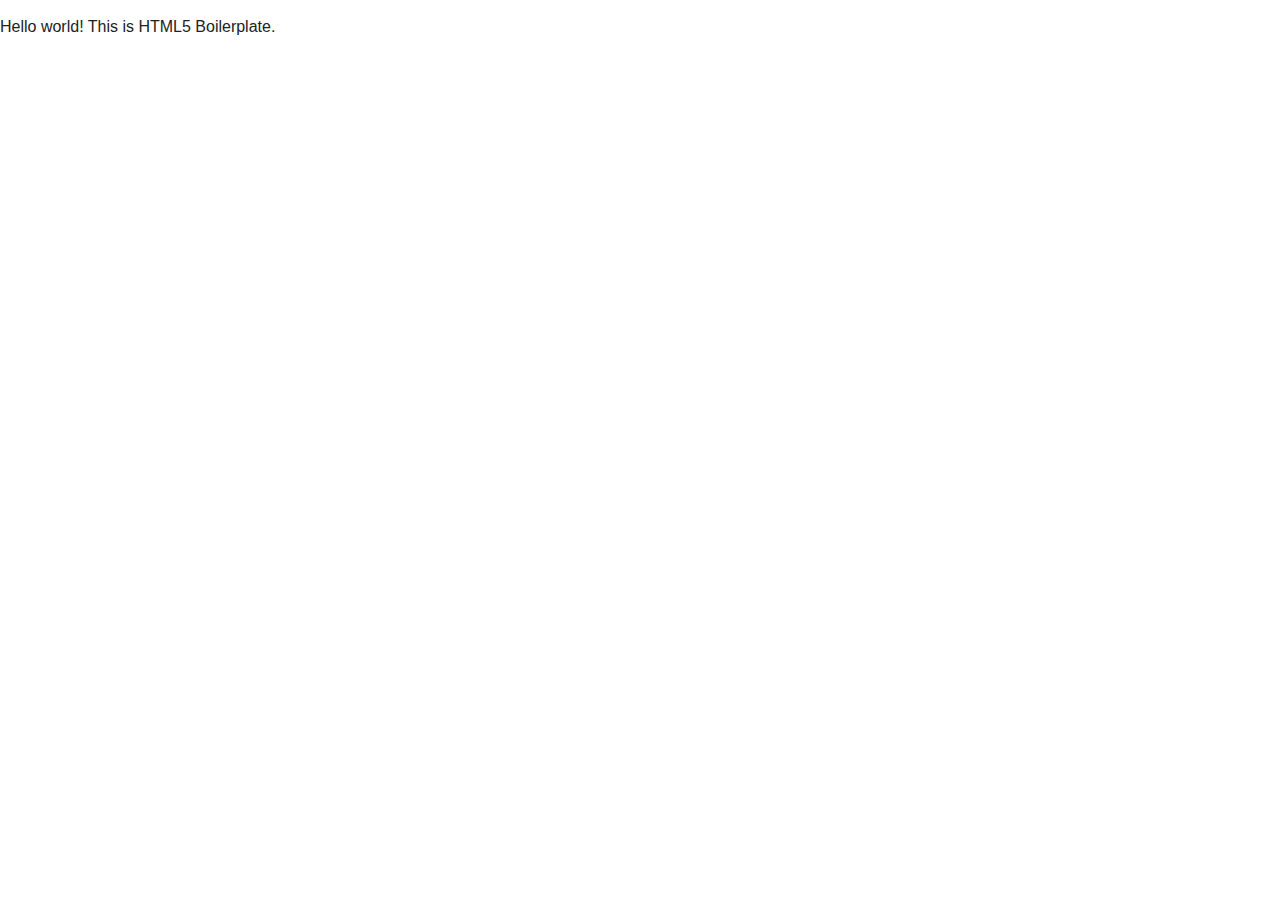
<file: html5-boilerplate-master/index.html>
<!DOCTYPE html>
<!--[if lt IE 7]>      <html class="no-js lt-ie9 lt-ie8 lt-ie7"> <![endif]-->
<!--[if IE 7]>         <html class="no-js lt-ie9 lt-ie8"> <![endif]-->
<!--[if IE 8]>         <html class="no-js lt-ie9"> <![endif]-->
<!--[if gt IE 8]><!--> <html class="no-js"> <!--<![endif]-->
    <head>
        <meta charset="utf-8">
        <meta http-equiv="X-UA-Compatible" content="IE=edge,chrome=1">
        <title></title>
        <meta name="description" content="">
        <meta name="viewport" content="width=device-width">

        <!-- Place favicon.ico and apple-touch-icon.png in the root directory -->

        <link rel="stylesheet" href="css/normalize.css">
        <link rel="stylesheet" href="css/main.css">
        <script src="js/vendor/modernizr-2.6.2.min.js"></script>
    </head>
    <body>
        <!--[if lt IE 7]>
            <p class="chromeframe">You are using an <strong>outdated</strong> browser. Please <a href="http://browsehappy.com/">upgrade your browser</a> or <a href="http://www.google.com/chromeframe/?redirect=true">activate Google Chrome Frame</a> to improve your experience.</p>
        <![endif]-->

        <!-- Add your site or application content here -->
        <p>Hello world! This is HTML5 Boilerplate.</p>

        <script src="//ajax.googleapis.com/ajax/libs/jquery/1.9.1/jquery.min.js"></script>
        <script>window.jQuery || document.write('<script src="js/vendor/jquery-1.9.1.min.js"><\/script>')</script>
        <script src="js/plugins.js"></script>
        <script src="js/main.js"></script>

        <!-- Google Analytics: change UA-XXXXX-X to be your site's ID. -->
        <script>
            var _gaq=[['_setAccount','UA-XXXXX-X'],['_trackPageview']];
            (function(d,t){var g=d.createElement(t),s=d.getElementsByTagName(t)[0];
            g.src=('https:'==location.protocol?'//ssl':'//www')+'.google-analytics.com/ga.js';
            s.parentNode.insertBefore(g,s)}(document,'script'));
        </script>
    </body>
</html>
</file>
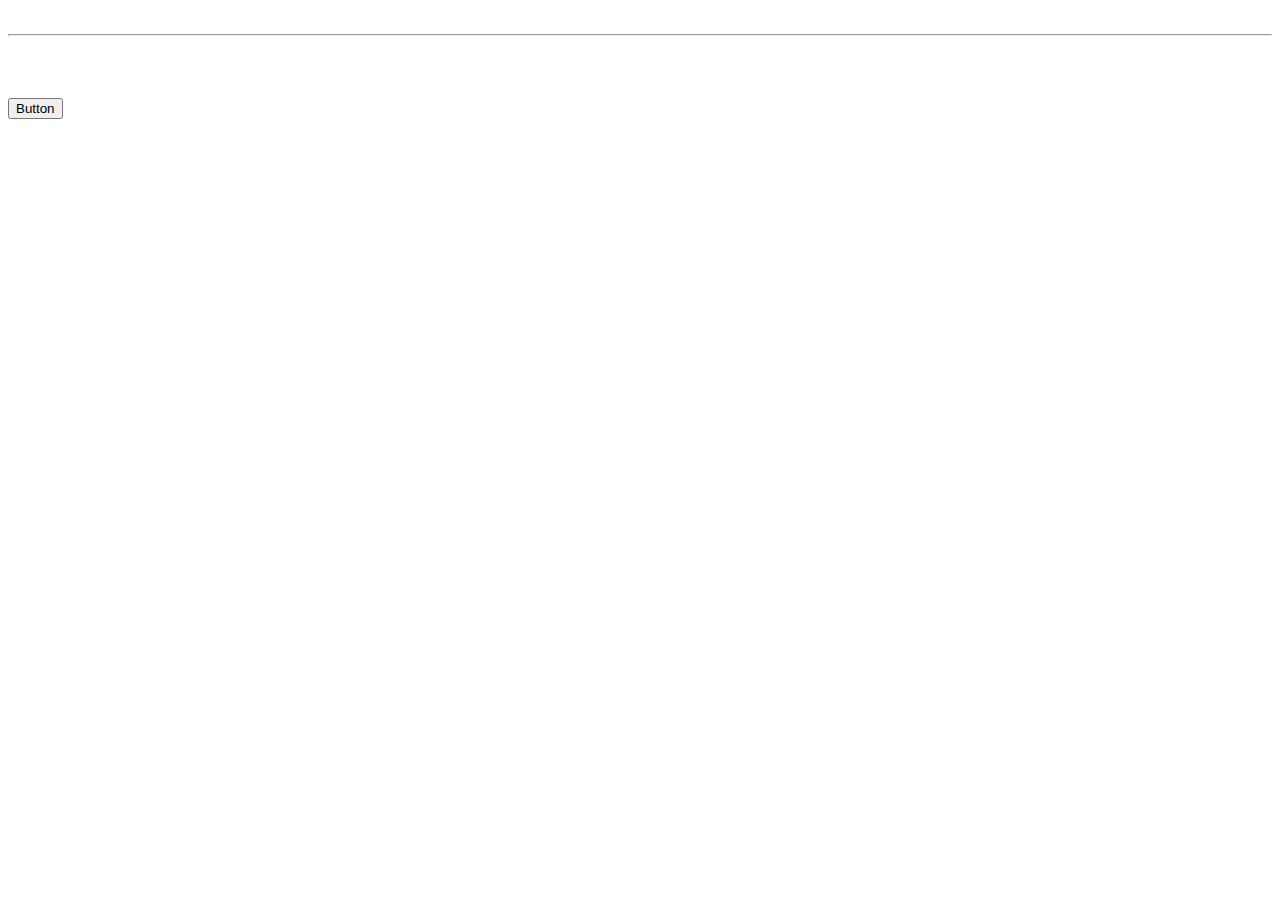
<file: Timeline/knockoutPlayground.html>
<!DOCTYPE html>
<html>
<head>
	<title>Interactive Timeline</title>
	<script type="text/javascript" src="http://ajax.googleapis.com/ajax/libs/jquery/1.8.3/jquery.min.js"></script>
	<script type="text/javascript" src="js/modernizr.custom.07140.js"></script>
	<script type="text/javascript" src="js/knockout-2.2.0.js"></script>
	<script>
		$(document).ready(function(){
		//	ko.applyBindings(new TaskListViewModel());
		
		
		
		var arr = [{ "title": "Project 1", "date": "01/12/2013"},{ "title": "Project 2", "date": "02/02/2013" }, { "title": "Project 3", "date": "01/02/2013" }, { "title": "Project 4", "date": "01/04/2013" }, { "title": "Project 5", "date": "03/05/2013" }, { "title": "Project 6", "date": "05/06/2013" }];
		//var arr = $.makeArray(arrF);
		
		/*
		monthCanv = [/^(0[1-9]|[12][0-9]|3[01])[- /.](0[1]|0[0])[- /.](19|20)\d\d$/, /^(0[1-9]|[12][0-9]|3[01])[- /.](0[2]|0[0])[- /.](19|20)\d\d$/, /^(0[1-9]|[12][0-9]|3[01])[- /.](0[3]|0[0])[- /.](19|20)\d\d$/, /^(0[1-9]|[12][0-9]|3[01])[- /.](0[4]|0[0])[- /.](19|20)\d\d$/, /^(0[1-9]|[12][0-9]|3[01])[- /.](0[5]|0[0])[- /.](19|20)\d\d$/, /^(0[1-9]|[12][0-9]|3[01])[- /.](0[6]|0[0])[- /.](19|20)\d\d$/, /^(0[1-9]|[12][0-9]|3[01])[- /.](0[7]|0[0])[- /.](19|20)\d\d$/, /^(0[1-9]|[12][0-9]|3[01])[- /.](0[8]|0[0])[- /.](19|20)\d\d$/, /^(0[1-9]|[12][0-9]|3[01])[- /.](0[9]|0[0])[- /.](19|20)\d\d$/, /^(0[1-9]|[12][0-9]|3[01])[- /.](0[0]|1[010])[- /.](19|20)\d\d$/, /^(0[1-9]|[12][0-9]|3[01])[- /.](0[0]|1[011])[- /.](19|20)\d\d$/, /^(0[1-9]|[12][0-9]|3[01])[- /.](0[0]|1[012])[- /.](19|20)\d\d$/];
		*/
		
			/*	
				regexJan = /^(0[1-9]|[12][0-9]|3[01])[- /.](0[1]|0[0])[- /.](19|20)\d\d$/;
				regexFeb = /^(0[1-9]|[12][0-9]|3[01])[- /.](0[2]|0[0])[- /.](19|20)\d\d$/;
				regexMar = /^(0[1-9]|[12][0-9]|3[01])[- /.](0[3]|0[0])[- /.](19|20)\d\d$/;
				regexApr = /^(0[1-9]|[12][0-9]|3[01])[- /.](0[4]|0[0])[- /.](19|20)\d\d$/;
				regexMay = /^(0[1-9]|[12][0-9]|3[01])[- /.](0[5]|0[0])[- /.](19|20)\d\d$/;
				regexJune = /^(0[1-9]|[12][0-9]|3[01])[- /.](0[6]|0[0])[- /.](19|20)\d\d$/;
				regexJul = /^(0[1-9]|[12][0-9]|3[01])[- /.](0[7]|0[0])[- /.](19|20)\d\d$/;
				regexAug = /^(0[1-9]|[12][0-9]|3[01])[- /.](0[8]|0[0])[- /.](19|20)\d\d$/;
				regexSept = /^(0[1-9]|[12][0-9]|3[01])[- /.](0[9]|0[0])[- /.](19|20)\d\d$/;
				regexOct = /^(0[1-9]|[12][0-9]|3[01])[- /.](0[0]|1[010])[- /.](19|20)\d\d$/;
				regexNov = /^(0[1-9]|[12][0-9]|3[01])[- /.](0[0]|1[011])[- /.](19|20)\d\d$/;
				regexDec = /^(0[1-9]|[12][0-9]|3[01])[- /.](0[0]|1[012])[- /.](19|20)\d\d$/;
			*/
				
		var dimensions = { width: 10, height: 15, length: 20 };		
		
			//var checkNow = dateValues.match(monthCanv[11]);
				/*var isDec = function(x) {
					return data(x).match(regexDec);
				}
				
				var testDec = function (x) {
					if(isDec(x)) {
						return x;
					} else {
						return "nothing";
					}
				}*/
		$.map(arr, function(value, key) {
			return key;
			//console.log(key);
		});

		 var dateTarget = $.map(arr, function(value, key) {
			var dataValues = value.date;
			var newDate = new Date(value.date);
			//return newDate;
			var b = newDate.getMonth();
			if (b == 0) {
				return newDate; }
			/*} else if (b == 1) {
				return newDate;
			}*/
		});
		console.log(dateTarget);
		console.log(dateTarget.length);
		/*var a = new Date();
		var b = a.getMonth();
		console.log("the month is: " + b);*/

		for(j=0;j<arr.length;j++){

			/*$("div.array").text(arr[j].join(", "));
		 
			arr = jQuery.map(arr[j], function(n, i){
			  return (n.toUpperCase() + i);
			});
			$("p.array").text(arr[j].join(", "));*/
			//console.log(arr[j].date);
			//arr = jQuery.map(arr[j], function (a) {
			 // return a + a;
			//});
			//$("span.array").text(arr[j].date);
		}
		
		});//end document
		
		function Task(data) {
			this.title = ko.observable(data.title);
			this.date = ko.observable(data.date);
		   // this.isDone = ko.observable(data.isDone);
		}

		function TaskListViewModel() {
			// Data
			var self = this;
			self.tasks = ko.observableArray([]);
			self.newTaskText = ko.observable();
			self.itemToAdd = ko.observable("");
			self.allItems = ko.observableArray([]); // Initial items
			self.newDateText = ko.observable();
			// self.incompleteTasks = ko.computed(function() {
			// return ko.utils.arrayFilter(self.tasks(), function(task) { return !task.isDone() });
			// });

			// Operations
		   /* self.addTask = function() {
				self.tasks();
				self.tasks.push(new Task({ title: this.newTaskText()}));
				
				console.log(self.tasks)
				self.newTaskText("");
			   // self.newDateText("");
			};*/
			
			self.addItem = function () {
				self.tasks();
			   // if (((self.itemToAdd()&&self.newDateText()) != "") && (self.tasks.indexOf((this.itemToAdd()&&this.newDateText())) < 0)) // Prevent blanks and duplicates
					self.tasks.push(new Task({ title: this.itemToAdd(), date: this.newDateText()}));
				self.itemToAdd(""); // Clear the text box
				self.newDateText("");
			};
			
			self.sortItems = function() {
				self.tasks.sort(/*function(a, b){
						var a1= a.date, b1= b.date;
						if(a1== b1) return 0;
						return a1 > b1? 1: -1;
					}*/);
			};
			   
			self.addMore = function() {
				self.tasks();
				self.tasks.push(new Task({ title: "titleTest", date: "dateTest" }));
			};
			
			self.sortAll = function() {
				self.tasks();
				self.tasks.sort();
			};

			self.removeTask = function(task) { self.tasks.remove(task) };
		}
	</script>
</head>
<body>

   <!-- <form data-bind="submit:addItem">
        Add title: <input type="text" data-bind='value:itemToAdd, valueUpdate: "afterkeydown"' />
        <br/>
        Add date: <input type="text" data-bind='value:newDateText, valueUpdate: "afterkeydown"' />
        <button type="submit" data-bind="enable: itemToAdd().length > 0">Add</button>
    </form> 
    <article>
        <ul data-bind="foreach: tasks">
            <li><span data-bind="text: title"></span></li>
            <li><span data-bind="text: date"></span></li>
            <li><a href="#" data-bind="click: $root.removeTask">Remove</a></li>
        </ul>
    <article>
    <button data-bind="click: addMore">Add More</button>
	<button data-bind="click: sortAll">Sort it all out</button>-->
	<br/>
	<hr/><br/><br/><br/>
	<button id="button">Button</button>
	<div class="array"></div>
	<p class="array"></p>
	<span class="array"></span>
	
	
</body>
</html>
</file>
<file: html5-boilerplate-master/css/main.css>
/*
 * HTML5 Boilerplate
 *
 * What follows is the result of much research on cross-browser styling.
 * Credit left inline and big thanks to Nicolas Gallagher, Jonathan Neal,
 * Kroc Camen, and the H5BP dev community and team.
 */

/* ==========================================================================
   Base styles: opinionated defaults
   ========================================================================== */

html,
button,
input,
select,
textarea {
    color: #222;
}

body {
    font-size: 1em;
    line-height: 1.4;
}

/*
 * Remove text-shadow in selection highlight: h5bp.com/i
 * These selection declarations have to be separate.
 * Customize the background color to match your design.
 */

::-moz-selection {
    background: #b3d4fc;
    text-shadow: none;
}

::selection {
    background: #b3d4fc;
    text-shadow: none;
}

/*
 * A better looking default horizontal rule
 */

hr {
    display: block;
    height: 1px;
    border: 0;
    border-top: 1px solid #ccc;
    margin: 1em 0;
    padding: 0;
}

/*
 * Remove the gap between images and the bottom of their containers: h5bp.com/i/440
 */

img {
    vertical-align: middle;
}

/*
 * Remove default fieldset styles.
 */

fieldset {
    border: 0;
    margin: 0;
    padding: 0;
}

/*
 * Allow only vertical resizing of textareas.
 */

textarea {
    resize: vertical;
}

/* ==========================================================================
   Chrome Frame prompt
   ========================================================================== */

.chromeframe {
    margin: 0.2em 0;
    background: #ccc;
    color: #000;
    padding: 0.2em 0;
}

/* ==========================================================================
   Author's custom styles
   ========================================================================== */

















/* ==========================================================================
   Helper classes
   ========================================================================== */

/*
 * Image replacement
 */

.ir {
    background-color: transparent;
    border: 0;
    overflow: hidden;
    /* IE 6/7 fallback */
    *text-indent: -9999px;
}

.ir:before {
    content: "";
    display: block;
    width: 0;
    height: 150%;
}

/*
 * Hide from both screenreaders and browsers: h5bp.com/u
 */

.hidden {
    display: none !important;
    visibility: hidden;
}

/*
 * Hide only visually, but have it available for screenreaders: h5bp.com/v
 */

.visuallyhidden {
    border: 0;
    clip: rect(0 0 0 0);
    height: 1px;
    margin: -1px;
    overflow: hidden;
    padding: 0;
    position: absolute;
    width: 1px;
}

/*
 * Extends the .visuallyhidden class to allow the element to be focusable
 * when navigated to via the keyboard: h5bp.com/p
 */

.visuallyhidden.focusable:active,
.visuallyhidden.focusable:focus {
    clip: auto;
    height: auto;
    margin: 0;
    overflow: visible;
    position: static;
    width: auto;
}

/*
 * Hide visually and from screenreaders, but maintain layout
 */

.invisible {
    visibility: hidden;
}

/*
 * Clearfix: contain floats
 *
 * For modern browsers
 * 1. The space content is one way to avoid an Opera bug when the
 *    `contenteditable` attribute is included anywhere else in the document.
 *    Otherwise it causes space to appear at the top and bottom of elements
 *    that receive the `clearfix` class.
 * 2. The use of `table` rather than `block` is only necessary if using
 *    `:before` to contain the top-margins of child elements.
 */

.clearfix:before,
.clearfix:after {
    content: " "; /* 1 */
    display: table; /* 2 */
}

.clearfix:after {
    clear: both;
}

/*
 * For IE 6/7 only
 * Include this rule to trigger hasLayout and contain floats.
 */

.clearfix {
    *zoom: 1;
}

/* ==========================================================================
   EXAMPLE Media Queries for Responsive Design.
   Theses examples override the primary ('mobile first') styles.
   Modify as content requires.
   ========================================================================== */

@media only screen and (min-width: 35em) {
    /* Style adjustments for viewports that meet the condition */
}

@media print,
       (-o-min-device-pixel-ratio: 5/4),
       (-webkit-min-device-pixel-ratio: 1.25),
       (min-resolution: 120dpi) {
    /* Style adjustments for high resolution devices */
}

/* ==========================================================================
   Print styles.
   Inlined to avoid required HTTP connection: h5bp.com/r
   ========================================================================== */

@media print {
    * {
        background: transparent !important;
        color: #000 !important; /* Black prints faster: h5bp.com/s */
        box-shadow: none !important;
        text-shadow: none !important;
    }

    a,
    a:visited {
        text-decoration: underline;
    }

    a[href]:after {
        content: " (" attr(href) ")";
    }

    abbr[title]:after {
        content: " (" attr(title) ")";
    }

    /*
     * Don't show links for images, or javascript/internal links
     */

    .ir a:after,
    a[href^="javascript:"]:after,
    a[href^="#"]:after {
        content: "";
    }

    pre,
    blockquote {
        border: 1px solid #999;
        page-break-inside: avoid;
    }

    thead {
        display: table-header-group; /* h5bp.com/t */
    }

    tr,
    img {
        page-break-inside: avoid;
    }

    img {
        max-width: 100% !important;
    }

    @page {
        margin: 0.5cm;
    }

    p,
    h2,
    h3 {
        orphans: 3;
        widows: 3;
    }

    h2,
    h3 {
        page-break-after: avoid;
    }
}
</file>
